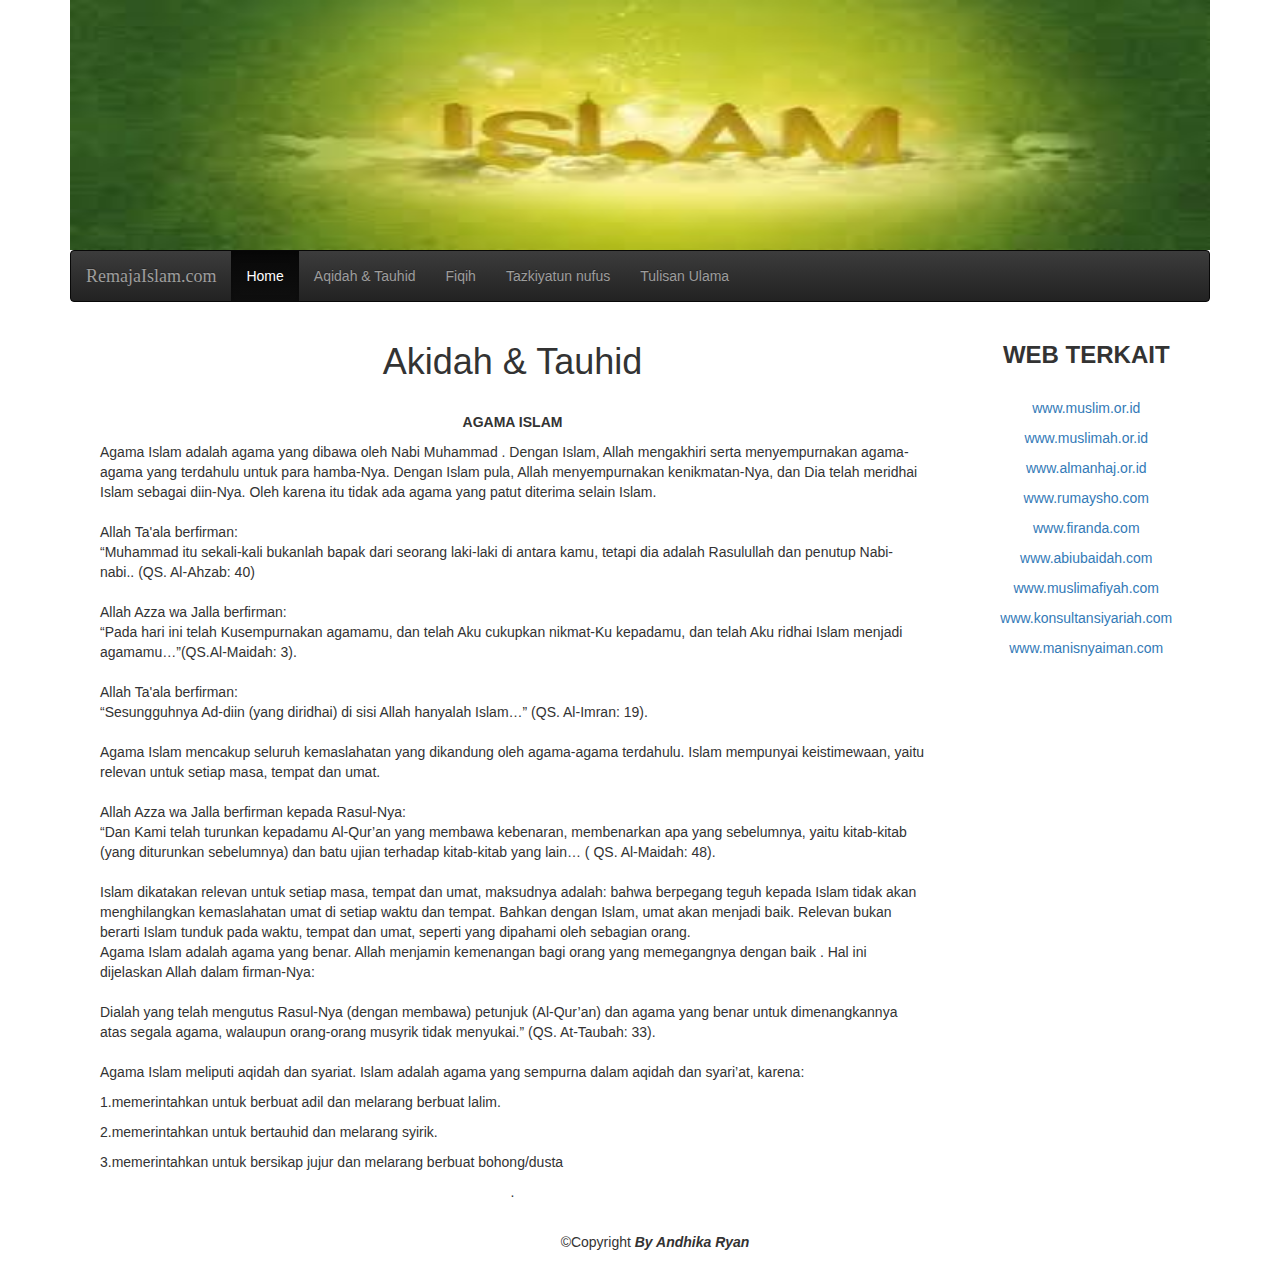
<file: akidah.html>
<!DOCTYPE html>
<html>
    <head>
        <title>Murnikan Akidah</title>
        <meta charset="UTF-8">
        <script src="js/jquery.min.js"></script>
        <meta name="viewport" content="width=device-width, initial-scale=1">
        <link href="style.css" rel="stylesheet">
        <link rel="stylesheet"  href="css/bootstrap.min.css">
        <script src="js/bootstrap.min.js"></script>
        <link rel="stylesheet" href="css/bootstrap-theme.min.css">
    </head>
    <body>

    <div class="container"> 
        <div class="page-top" align="center">
        <img src="img/d.png" width="100%" height="250px" > </img>
    </div>

    <nav class="navbar navbar-inverse">
         <div class="container-fluid">
             <div class="navbar-header">
                 <a class="navbar-brand" href="#">RemajaIslam.com</a>
             </div>
            <ul class="nav navbar-nav">
                <li class="active"><a href="index.html">Home</a></li>
                <li><a href="akidah.html">Aqidah & Tauhid</a></li>
                <li><a href="fikih.html">Fiqih</a></li>
                <li><a href="nufus.html">Tazkiyatun nufus</a></li>
                <li><a href="tulisan.html">Tulisan Ulama</a></li>
            </ul>
        </div>
    </nav>
    
    <div class="container">
        <div class="col-sm-9">
            <h1 class="warna">Akidah & Tauhid</h1><br>
            <p align="center"><b>AGAMA ISLAM</b></p>
            <p align="left"> Agama Islam adalah agama yang dibawa oleh Nabi Muhammad . Dengan Islam, Allah mengakhiri serta 
                menyempurnakan agama-agama yang terdahulu untuk para hamba-Nya. 
                Dengan Islam pula, Allah menyempurnakan kenikmatan-Nya, dan Dia telah meridhai Islam 
                sebagai diin-Nya.  Oleh karena itu tidak ada agama yang patut diterima selain Islam.<br><br>
Allah Ta'ala berfirman:<br>
“Muhammad itu sekali-kali bukanlah bapak dari seorang laki-laki di antara kamu, tetapi dia adalah 
Rasulullah dan penutup Nabi-nabi.. (QS. Al-Ahzab: 40)<br><br>
Allah Azza wa Jalla berfirman:<br>
“Pada hari ini telah Kusempurnakan agamamu, dan telah Aku cukupkan 
nikmat-Ku kepadamu, dan telah Aku ridhai Islam menjadi agamamu…”(QS.Al-Maidah: 3).<br><br>
Allah Ta'ala berfirman:<br>
“Sesungguhnya Ad-diin (yang diridhai) di sisi Allah hanyalah Islam…” (QS. Al-Imran: 19).<br><br>
Agama Islam mencakup seluruh kemaslahatan yang dikandung oleh agama-agama terdahulu. Islam mempunyai keistimewaan, 
yaitu relevan untuk setiap masa, tempat dan umat.<br><br>
Allah Azza wa Jalla berfirman kepada Rasul-Nya: <br>
“Dan Kami telah turunkan kepadamu Al-Qur’an yang membawa kebenaran, 
membenarkan apa yang sebelumnya, yaitu kitab-kitab (yang diturunkan sebelumnya) dan batu ujian terhadap 
kitab-kitab yang lain… ( QS. Al-Maidah: 48).<br><br>
Islam dikatakan relevan untuk setiap masa, tempat dan umat, maksudnya adalah: bahwa berpegang teguh kepada Islam 
tidak akan menghilangkan kemaslahatan umat di setiap waktu dan tempat. Bahkan dengan Islam, umat akan menjadi baik. Relevan bukan berarti Islam tunduk pada waktu, 
tempat dan umat, seperti yang dipahami oleh sebagian orang.<br>
Agama Islam adalah agama yang benar. Allah menjamin kemenangan bagi orang yang memegangnya dengan baik
. Hal ini dijelaskan Allah dalam firman-Nya:<br><br>
Dialah yang telah mengutus Rasul-Nya (dengan membawa) petunjuk (Al-Qur’an) dan agama yang benar untuk 
dimenangkannya atas segala agama, walaupun orang-orang musyrik tidak menyukai.” (QS. At-Taubah: 33).<br><br>
Agama Islam meliputi aqidah dan syariat. Islam adalah agama yang sempurna dalam aqidah dan syari’at, karena:<br>

<p align="left"> 1.memerintahkan untuk berbuat adil dan melarang berbuat lalim.</p>
<p align="left"> 2.memerintahkan untuk bertauhid dan melarang syirik.</p>
<p align="left"> 3.memerintahkan untuk bersikap jujur dan melarang berbuat bohong/dusta</p>.


<p>
        </div>
        

        <div class="row">
            <div class="col-sm-3">
                <div class="col-sm">
                    <center>
                         <p ><strong> <h3> WEB TERKAIT</h3></strong></p><br>
                         <p><a href="www.muslim.or.id">www.muslim.or.id</a></p>
                         <p><a href="www.muslimah.or.id">www.muslimah.or.id</a></p>
                         <p><a href="www.almanhaj.or.id">www.almanhaj.or.id</a></p>
                         <p><a href="www.rumaysho.com">www.rumaysho.com</a></p>
                         <p><a href="www.firanda.com">www.firanda.com</a></p>
                         <p><a href="www.abiubaidah.com">www.abiubaidah.com</a></p>
                         <p><a href="www.muslimafiyah.com">www.muslimafiyah.com</a></p>
                         <p><a href="www.konsultasinsyariah.com">www.konsultansiyariah.com</a></p>
                         <p><a href="www.manisnyaiman.com">www.manisnyaiman.com</a></p>
                    </center>
                 </div>
             </div> 
         </div>
     </div>


     <br>
    <div class="container">
        <footer align="center">
            <p>&copy;Copyright <strong><i>By Andhika Ryan<i></strong></a></p> 
        </footer>
    </div>
    
    </body>
</html>
</file>
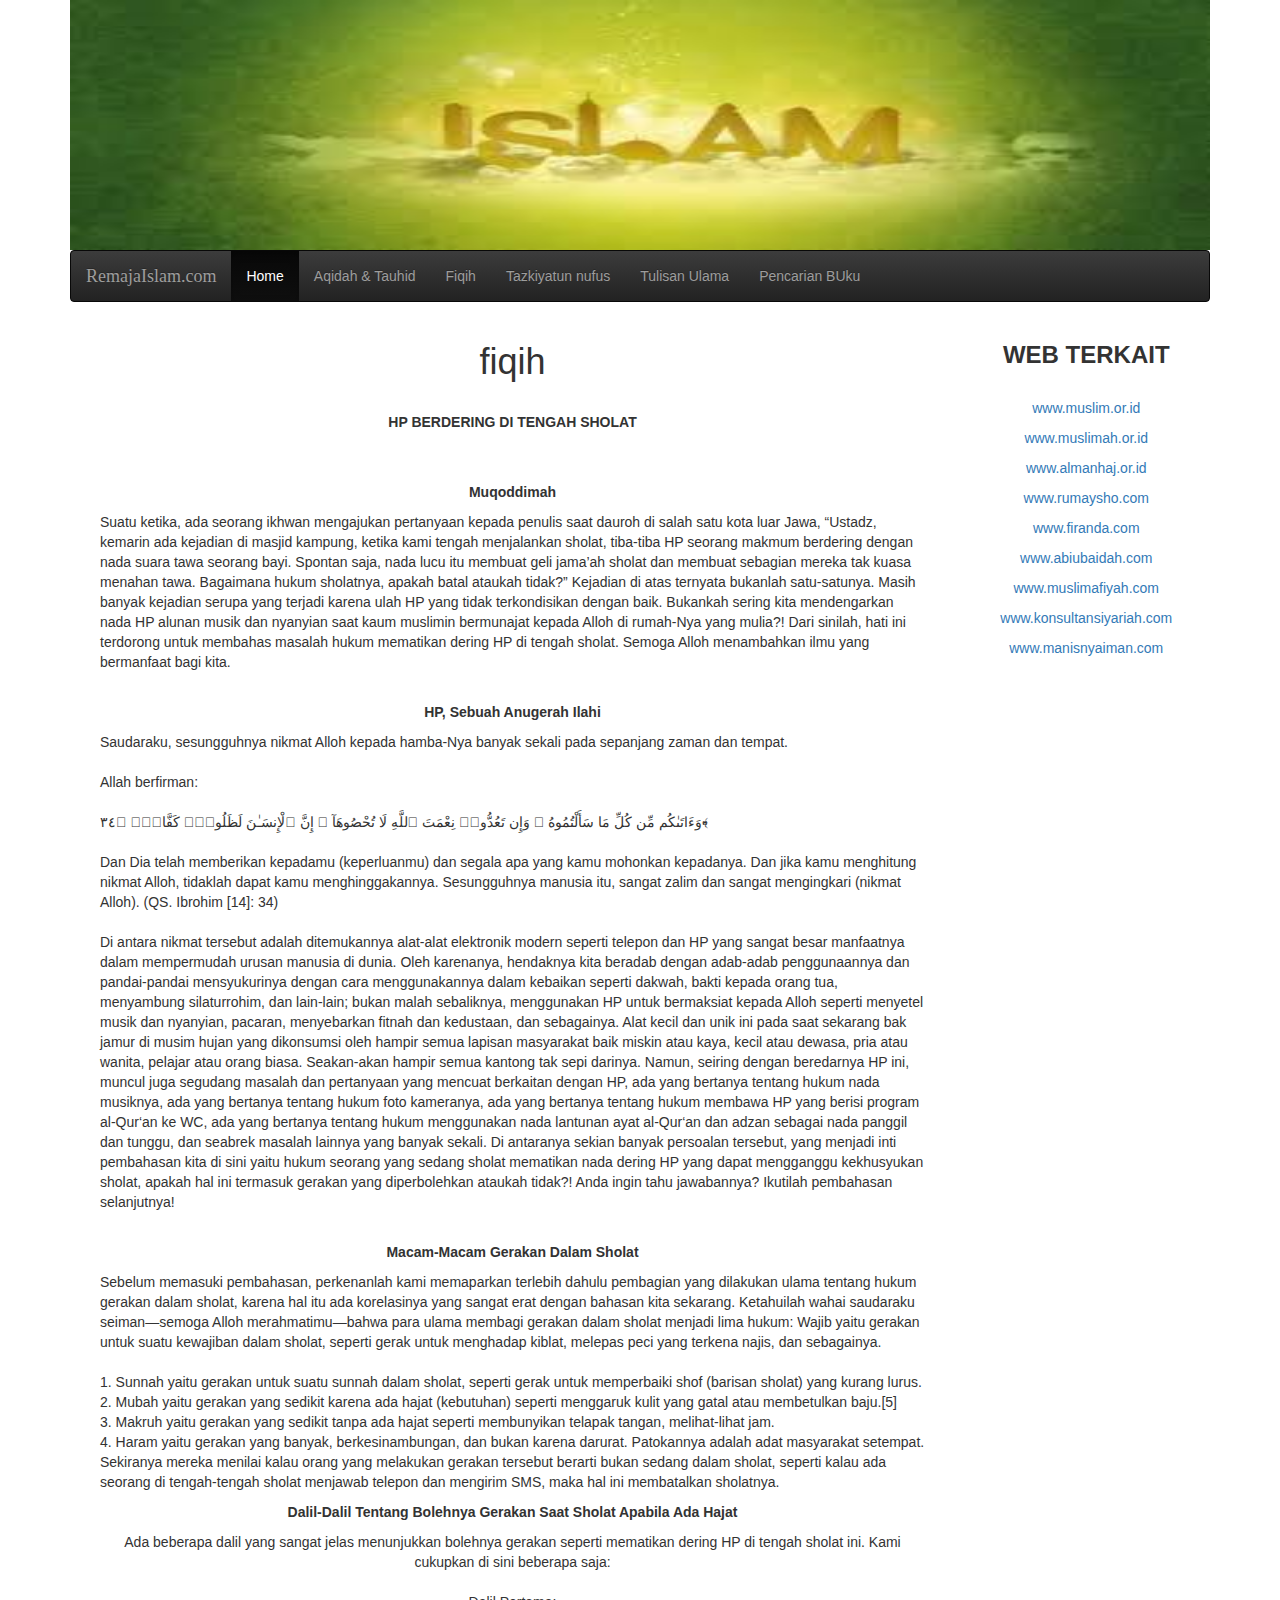
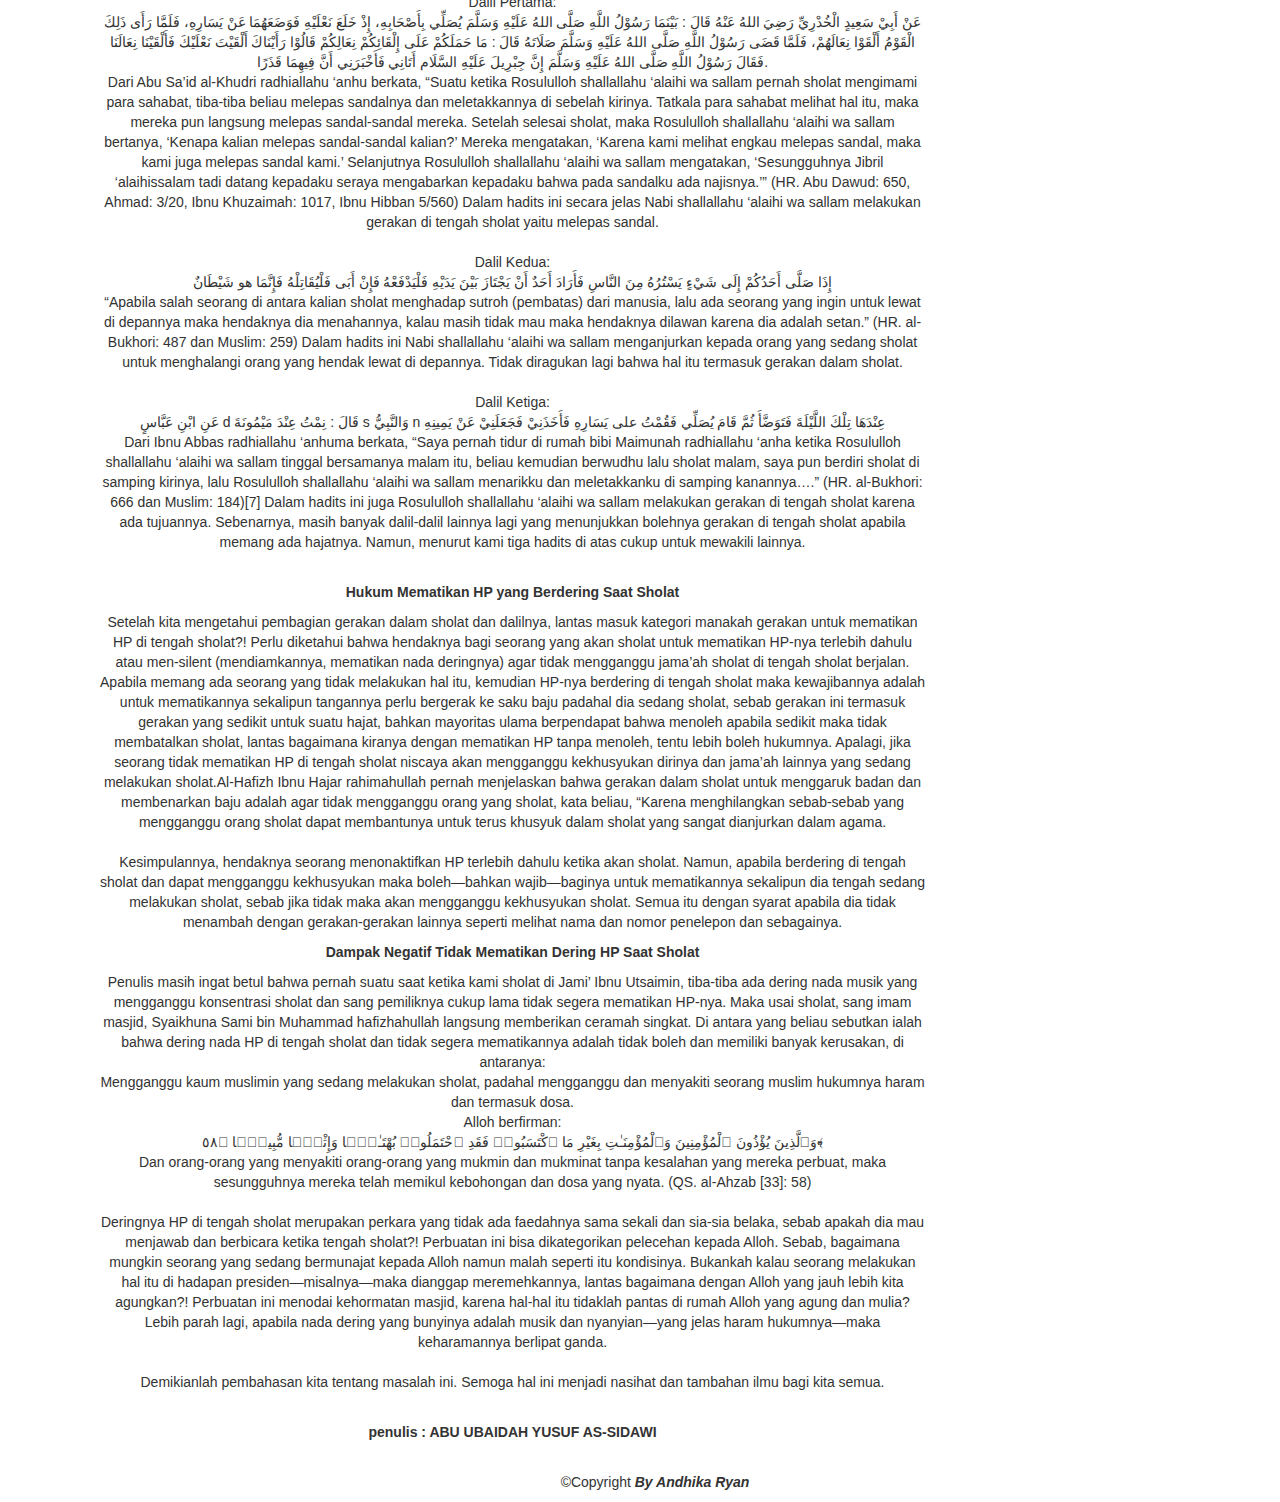
<file: fikih.html>
<!DOCTYPE html>
<html>
    <head>
        <title>Fiqih</title>
        <meta charset="UTF-8">
        <script src="js/jquery.min.js"></script>
        <meta name="viewport" content="width=device-width, initial-scale=1">
        <link href="style.css" rel="stylesheet">
        <link rel="stylesheet"  href="css/bootstrap.min.css">
        <script src="js/bootstrap.min.js"></script>
        <link rel="stylesheet" href="css/bootstrap-theme.min.css">
    </head>
    <body>

    <div class="container"> 
        <div class="page-top" align="center">
        <img src="img/d.png" width="100%" height="250px" > </img>
    </div>

    <nav class="navbar navbar-inverse">
         <div class="container-fluid">
             <div class="navbar-header">
                 <a class="navbar-brand" href="#">RemajaIslam.com</a>
             </div>
            <ul class="nav navbar-nav">
                <li class="active"><a href="index.html">Home</a></li>
                <li><a href="akidah.html">Aqidah & Tauhid</a></li>
                <li><a href="fikih.html">Fiqih</a></li>
                <li><a href="nufus.html">Tazkiyatun nufus</a></li>
                <li><a href="tulisan.html">Tulisan Ulama</a></li>
                <li><a href="cari.html">Pencarian BUku</a></li>
            </ul>
        </div>
    </nav>
    
    <div class="container">
        <div class="col-sm-9">
            <h1 class="warna1">fiqih</h1><br>
            <p align="center"><b>HP BERDERING DI TENGAH SHOLAT</b></p><br><br>
            <p><strong>Muqoddimah</strong></p>
            <p align="left">Suatu ketika, ada seorang ikhwan mengajukan pertanyaan kepada penulis saat dauroh di salah satu kota luar Jawa,
                 “Ustadz, kemarin ada kejadian di masjid kampung, ketika kami tengah menjalankan sholat, 
                 tiba-tiba HP seorang makmum berdering dengan nada suara tawa seorang bayi. Spontan saja, 
                 nada lucu itu membuat geli jama’ah sholat dan membuat sebagian mereka tak kuasa menahan tawa. 
                 Bagaimana hukum sholatnya, apakah batal ataukah tidak?”
                Kejadian di atas ternyata bukanlah satu-satunya. Masih banyak kejadian serupa yang terjadi karena ulah HP 
                yang tidak terkondisikan dengan baik. Bukankah sering kita mendengarkan nada HP alunan musik dan 
                nyanyian saat kaum muslimin bermunajat kepada Alloh di rumah-Nya yang mulia?!
                Dari sinilah, hati ini terdorong untuk membahas masalah hukum mematikan dering HP di tengah sholat. 
                Semoga Alloh menambahkan ilmu yang bermanfaat bagi kita.
            </p><br>
            <p><strong>HP, Sebuah Anugerah Ilahi</strong></p>
            <p align="left">Saudaraku, sesungguhnya nikmat Alloh kepada hamba-Nya banyak sekali pada sepanjang zaman 
                dan tempat.<br><br> Allah berfirman:<br><br>

وَءَاتَىٰكُم مِّن كُلِّ مَا سَأَلْتُمُوهُ ۚ وَإِن تَعُدُّوا۟ نِعْمَتَ ٱللَّهِ لَا تُحْصُوهَآ ۗ إِنَّ ٱلْإِنسَـٰنَ لَظَلُومٌۭ كَفَّارٌۭ ﴿٣٤﴾

<br><br>Dan Dia telah memberikan kepadamu (keperluanmu) dan segala apa yang kamu mohonkan kepadanya. 
Dan jika kamu menghitung nikmat Alloh, tidaklah dapat kamu menghinggakannya. Sesungguhnya manusia itu, sangat zalim 
dan sangat mengingkari (nikmat Alloh). (QS. Ibrohim [14]: 34)<br><br>
Di antara nikmat tersebut adalah ditemukannya alat-alat elektronik modern seperti telepon dan HP yang 
sangat besar manfaatnya dalam mempermudah urusan manusia di dunia. Oleh karenanya, hendaknya kita beradab
 dengan adab-adab penggunaannya dan pandai-pandai mensyukurinya dengan cara menggunakannya dalam 
 kebaikan seperti dakwah, bakti kepada orang tua, menyambung silaturrohim, dan lain-lain; bukan malah 
 sebaliknya, menggunakan HP untuk bermaksiat kepada Alloh seperti menyetel musik dan nyanyian, pacaran, 
 menyebarkan fitnah dan kedustaan, dan sebagainya.
Alat kecil dan unik ini pada saat sekarang bak jamur di musim hujan yang dikonsumsi
 oleh hampir semua lapisan masyarakat baik miskin atau kaya, kecil atau dewasa, pria atau wanita,
  pelajar atau orang biasa. Seakan-akan hampir semua kantong tak sepi darinya.
Namun, seiring dengan beredarnya HP ini, muncul juga segudang masalah dan pertanyaan yang mencuat 
berkaitan dengan HP, ada yang bertanya tentang hukum nada musiknya, ada yang bertanya tentang hukum 
foto kameranya, ada yang bertanya tentang hukum membawa HP yang berisi program al-Qur‘an ke WC, 
ada yang bertanya tentang hukum menggunakan nada lantunan ayat al-Qur‘an dan adzan sebagai nada panggil 
dan tunggu, dan seabrek masalah lainnya yang banyak sekali.
Di antaranya sekian banyak persoalan tersebut, yang menjadi inti pembahasan kita di sini yaitu hukum seorang yang sedang sholat mematikan nada dering HP yang dapat mengganggu kekhusyukan sholat, apakah hal ini termasuk gerakan yang diperbolehkan ataukah tidak?! Anda ingin tahu jawabannya? Ikutilah pembahasan selanjutnya!
</p> <br>
<p><strong>Macam-Macam Gerakan Dalam Sholat</strong></p>
<p align="left">Sebelum memasuki pembahasan, perkenanlah kami memaparkan terlebih dahulu pembagian yang dilakukan ulama tentang hukum gerakan dalam sholat, karena hal itu ada korelasinya yang sangat erat dengan bahasan kita sekarang. Ketahuilah wahai saudaraku seiman—semoga Alloh merahmatimu—bahwa para ulama membagi gerakan dalam sholat menjadi lima hukum:

Wajib yaitu gerakan untuk suatu kewajiban dalam sholat, seperti gerak untuk menghadap kiblat, melepas peci yang terkena najis, dan sebagainya.<br> 
<br> 1. Sunnah yaitu gerakan untuk suatu sunnah dalam sholat, seperti gerak untuk memperbaiki shof (barisan sholat) yang kurang lurus. 
<br>2. Mubah yaitu gerakan yang sedikit karena ada hajat (kebutuhan) seperti menggaruk kulit yang gatal atau membetulkan baju.[5] 
<br>3. Makruh yaitu gerakan yang sedikit tanpa ada hajat seperti membunyikan telapak tangan, melihat-lihat jam. 
<br>4. Haram yaitu gerakan yang banyak, berkesinambungan, dan bukan karena darurat. Patokannya adalah adat masyarakat setempat. Sekiranya mereka menilai kalau orang yang melakukan gerakan tersebut berarti bukan sedang dalam sholat, seperti kalau ada seorang di tengah-tengah sholat menjawab telepon dan mengirim SMS, maka hal ini membatalkan sholatnya.</p>

<p><strong>Dalil-Dalil Tentang Bolehnya Gerakan Saat Sholat Apabila Ada Hajat</strong></p
<p align="left">Ada beberapa dalil yang sangat jelas menunjukkan bolehnya gerakan seperti mematikan dering HP di tengah sholat ini. Kami cukupkan di sini beberapa saja:
<br>
<br>
Dalil Pertama:
<br>
عَنْ أَبِيْ سَعِيدٍ الْخُدْرِيِّ رَضِيَ اللهُ عَنْهُ قَالَ : بَيْنَمَا رَسُوْلُ اللَّهِ صَلَّى اللهُ عَلَيْهِ وَسَلَّمَ يُصَلِّي بِأَصْحَابِهِ، إِذْ خَلَعَ نَعْلَيْهِ فَوَضَعَهُمَا عَنْ يَسَارِهِ، فَلَمَّا رَأَى ذَلِكَ الْقَوْمُ أَلْقَوْا نِعَالَهُمْ، فَلَمَّا قَضَى رَسُوْلُ اللَّهِ صَلَّى اللهُ عَلَيْهِ وَسَلَّمَ صَلَاتَهُ قَالَ : مَا حَمَلَكُمْ عَلَى إِلْقَائِكُمْ نِعَالِكُمْ قَالُوْا رَأَيْنَاكَ أَلْقَيْتَ نَعْلَيْكَ فَأَلْقَيْنَا نِعَالَنَا فَقَالَ رَسُوْلُ اللَّهِ صَلَّى اللهُ عَلَيْهِ وَسَلَّمَ إِنَّ جِبْرِيلَ عَلَيْهِ السَّلَام أَتَانِي فَأَخْبَرَنِي أَنَّ فِيهِمَا قَذَرًا.
<br>
Dari Abu Sa’id al-Khudri radhiallahu ‘anhu berkata, “Suatu ketika Rosululloh shallallahu ‘alaihi wa sallam pernah sholat mengimami para sahabat, tiba-tiba beliau melepas sandalnya dan meletakkannya di sebelah kirinya. Tatkala para sahabat melihat hal itu, maka mereka pun langsung melepas sandal-sandal mereka. Setelah selesai sholat, maka Rosululloh shallallahu ‘alaihi wa sallam bertanya, ‘Kenapa kalian melepas sandal-sandal kalian?’ Mereka mengatakan, ‘Karena kami melihat engkau melepas sandal, maka kami juga melepas sandal kami.’ Selanjutnya Rosululloh shallallahu ‘alaihi wa sallam mengatakan, ‘Sesungguhnya Jibril ‘alaihissalam tadi datang kepadaku seraya mengabarkan kepadaku bahwa pada sandalku ada najisnya.’” (HR. Abu Dawud: 650, Ahmad: 3/20, Ibnu Khuzaimah: 1017, Ibnu Hibban 5/560)
Dalam hadits ini secara jelas Nabi shallallahu ‘alaihi wa sallam melakukan gerakan di tengah sholat yaitu melepas sandal.
<br>
<br>
Dalil Kedua:
<br>
إِذَا صَلَّى أَحَدُكُمْ إِلَى شَيْءٍ يَسْتُرُهُ مِنَ النَّاسِ فَأَرَادَ أَحَدٌ أَنْ يَجْتَازَ بَيْنَ يَدَيْهِ فَلْيَدْفَعْهُ فَإِنْ أَبَى فَلْيُقَاتِلْهُ فَإِنَّمَا هو شَيْطَانٌ
<br>
“Apabila salah seorang di antara kalian sholat menghadap sutroh (pembatas) dari manusia, lalu ada seorang yang ingin untuk lewat di depannya maka hendaknya dia menahannya, kalau masih tidak mau maka hendaknya dilawan karena dia adalah setan.” (HR. al-Bukhori: 487 dan Muslim: 259)
Dalam hadits ini Nabi shallallahu ‘alaihi wa sallam menganjurkan kepada orang yang sedang sholat untuk menghalangi orang yang hendak lewat di depannya. Tidak diragukan lagi bahwa hal itu termasuk gerakan dalam sholat.
<br>
<br>
Dalil Ketiga:
<br>
عَنِ ابْنِ عَبَّاسٍ d قَالَ : نِمْتُ عِنْدَ مَيْمُونَةَ s وَالنَّبِيُّ n عِنْدَهَا تِلْكَ اللَّيْلَةَ فَتَوَضَّأَ ثُمَّ قَامَ يُصَلِّي فَقُمْتُ على يَسَارِهِ فَأَخَذَنِيْ فَجَعَلَنِيْ عَنْ يَمِينِهِ
<br>
Dari Ibnu Abbas radhiallahu ‘anhuma berkata, “Saya pernah tidur di rumah bibi Maimunah radhiallahu ‘anha ketika Rosululloh shallallahu ‘alaihi wa sallam tinggal bersamanya malam itu, beliau kemudian berwudhu lalu sholat malam, saya pun berdiri sholat di samping kirinya, lalu Rosululloh shallallahu ‘alaihi wa sallam menarikku dan meletakkanku di samping kanannya….” (HR. al-Bukhori: 666 dan Muslim: 184)[7]
Dalam hadits ini juga Rosululloh shallallahu ‘alaihi wa sallam melakukan gerakan di tengah sholat karena ada tujuannya.
Sebenarnya, masih banyak dalil-dalil lainnya lagi yang menunjukkan bolehnya gerakan di tengah sholat apabila memang ada hajatnya. Namun, menurut kami tiga hadits di atas cukup untuk mewakili lainnya.
</p>
<br>
<p><strong>Hukum Mematikan HP yang Berdering Saat Sholat</strong></p>
<p>Setelah kita mengetahui pembagian gerakan dalam sholat dan dalilnya, lantas masuk kategori manakah gerakan untuk mematikan HP di tengah sholat?!
Perlu diketahui bahwa hendaknya bagi seorang yang akan sholat untuk mematikan HP-nya terlebih dahulu atau men-silent (mendiamkannya, mematikan nada deringnya) agar tidak mengganggu jama’ah sholat di tengah sholat berjalan.
Apabila memang ada seorang yang tidak melakukan hal itu, kemudian HP-nya berdering di tengah sholat maka kewajibannya adalah untuk mematikannya sekalipun tangannya perlu bergerak ke saku baju padahal dia sedang sholat, sebab gerakan ini termasuk gerakan yang sedikit untuk suatu hajat, bahkan mayoritas ulama berpendapat bahwa menoleh apabila sedikit maka tidak membatalkan sholat, lantas bagaimana kiranya dengan mematikan HP tanpa menoleh, tentu lebih boleh hukumnya. Apalagi, jika seorang tidak mematikan HP di tengah sholat niscaya akan mengganggu kekhusyukan dirinya dan jama’ah lainnya yang sedang melakukan sholat.Al-Hafizh Ibnu Hajar rahimahullah pernah menjelaskan bahwa gerakan dalam sholat untuk menggaruk badan dan membenarkan baju adalah agar tidak mengganggu orang yang sholat, kata beliau, “Karena menghilangkan sebab-sebab yang mengganggu orang sholat dapat membantunya untuk terus khusyuk dalam sholat yang sangat dianjurkan dalam agama.<br><br>
Kesimpulannya, hendaknya seorang menonaktifkan HP terlebih dahulu ketika akan sholat. Namun, apabila berdering di tengah sholat dan dapat mengganggu kekhusyukan maka boleh—bahkan wajib—baginya untuk mematikannya sekalipun dia tengah sedang melakukan sholat, sebab jika tidak maka akan mengganggu kekhusyukan sholat. Semua itu dengan syarat apabila dia tidak menambah dengan gerakan-gerakan lainnya seperti melihat nama dan nomor penelepon dan sebagainya.
</p>

<p><strong>Dampak Negatif Tidak Mematikan Dering HP Saat Sholat</strong></p>
<p>Penulis masih ingat betul bahwa pernah suatu saat ketika kami sholat di Jami’ Ibnu Utsaimin, tiba-tiba ada dering nada musik yang mengganggu konsentrasi sholat dan sang pemiliknya cukup lama tidak segera mematikan HP-nya. Maka usai sholat, sang imam masjid, Syaikhuna Sami bin Muhammad hafizhahullah langsung memberikan ceramah singkat. Di antara yang beliau sebutkan ialah bahwa dering nada HP di tengah sholat dan tidak segera mematikannya adalah tidak boleh dan memiliki banyak kerusakan, di antaranya:
<br>
Mengganggu kaum muslimin yang sedang melakukan sholat, padahal mengganggu dan menyakiti seorang muslim hukumnya haram dan termasuk dosa. 
<br>
Alloh berfirman:<br> 
وَٱلَّذِينَ يُؤْذُونَ ٱلْمُؤْمِنِينَ وَٱلْمُؤْمِنَـٰتِ بِغَيْرِ مَا ٱكْتَسَبُوا۟ فَقَدِ ٱحْتَمَلُوا۟ بُهْتَـٰنًۭا وَإِثْمًۭا مُّبِينًۭا ﴿٥٨﴾
<br>
Dan orang-orang yang menyakiti orang-orang yang mukmin dan mukminat tanpa kesalahan yang mereka perbuat, maka sesungguhnya mereka telah memikul kebohongan dan dosa yang nyata. (QS. al-Ahzab [33]: 58)
<br><br>
Deringnya HP di tengah sholat merupakan perkara yang tidak ada faedahnya sama sekali dan sia-sia belaka, sebab apakah dia mau menjawab dan berbicara ketika tengah sholat?! 
Perbuatan ini bisa dikategorikan pelecehan kepada Alloh. Sebab, bagaimana mungkin seorang yang sedang bermunajat kepada Alloh namun malah seperti itu kondisinya. Bukankah kalau seorang melakukan hal itu di hadapan presiden—misalnya—maka dianggap meremehkannya, lantas bagaimana dengan Alloh yang jauh lebih kita agungkan?! 
Perbuatan ini menodai kehormatan masjid, karena hal-hal itu tidaklah pantas di rumah Alloh yang agung dan mulia? 
Lebih parah lagi, apabila nada dering yang bunyinya adalah musik dan nyanyian—yang jelas haram hukumnya—maka keharamannya berlipat ganda. 
<br><br>
Demikianlah pembahasan kita tentang masalah ini. Semoga hal ini menjadi nasihat dan tambahan ilmu bagi kita semua.
</p>
<br>
<p align="strong"><strong> penulis : ABU UBAIDAH YUSUF AS-SIDAWI</strong></p>



<p>
        </div>
        

        <div class="row">
            <div class="col-sm-3">
                <div class="col-sm">
                    <center>
                         <p ><strong> <h3> WEB TERKAIT</h3></strong></p><br>
                         <p><a href="www.muslim.or.id">www.muslim.or.id</a></p>
                         <p><a href="www.muslimah.or.id">www.muslimah.or.id</a></p>
                         <p><a href="www.almanhaj.or.id">www.almanhaj.or.id</a></p>
                         <p><a href="www.rumaysho.com">www.rumaysho.com</a></p>
                         <p><a href="www.firanda.com">www.firanda.com</a></p>
                         <p><a href="www.abiubaidah.com">www.abiubaidah.com</a></p>
                         <p><a href="www.muslimafiyah.com">www.muslimafiyah.com</a></p>
                         <p><a href="www.konsultasinsyariah.com">www.konsultansiyariah.com</a></p>
                         <p><a href="www.manisnyaiman.com">www.manisnyaiman.com</a></p>
                    </center>
                 </div>
             </div> 
         </div>
     </div>


     <br>
    <div class="container">
        <footer align="center">
            <p>&copy;Copyright <strong><i>By Andhika Ryan<i></strong></a></p> 
        </footer>
    </div>
    
    </body>
</html>
</file>
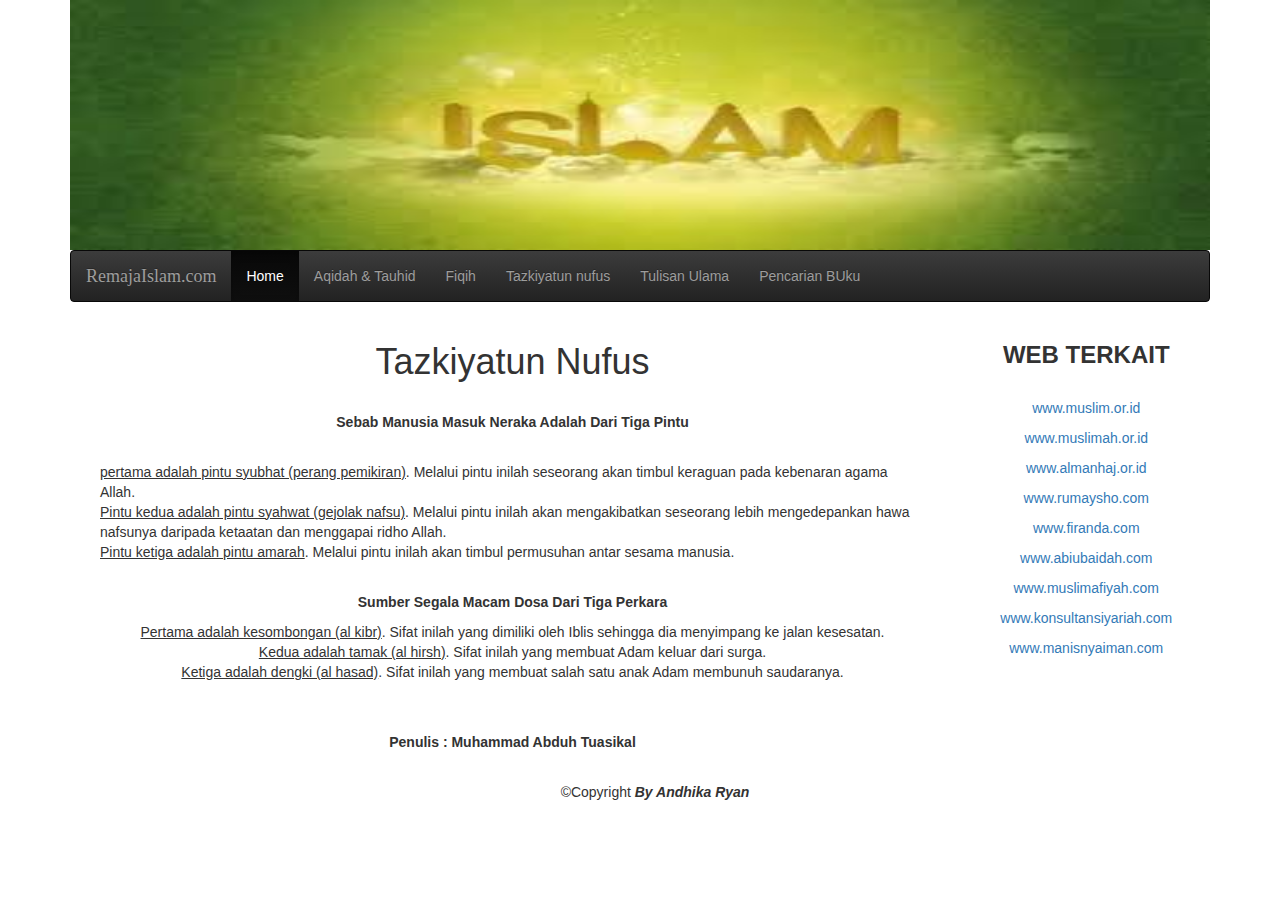
<file: nufus.html>
<!DOCTYPE html>
<html>
    <head>
        <title>Pensucian Jiwa</title>
        <meta charset="UTF-8">
        <script src="js/jquery.min.js"></script>
        <meta name="viewport" content="width=device-width, initial-scale=1">
        <link href="style.css" rel="stylesheet">
        <link rel="stylesheet"  href="css/bootstrap.min.css">
        <script src="js/bootstrap.min.js"></script>
        <link rel="stylesheet" href="css/bootstrap-theme.min.css">
    </head>
    <body>

    <div class="container"> 
        <div class="page-top" align="center">
        <img src="img/d.png" width="100%" height="250px" > </img>
    </div>

    <nav class="navbar navbar-inverse">
         <div class="container-fluid">
             <div class="navbar-header">
                 <a class="navbar-brand" href="#">RemajaIslam.com</a>
             </div>
            <ul class="nav navbar-nav">
                <li class="active"><a href="index.html">Home</a></li>
                <li><a href="Akidah.html">Aqidah & Tauhid</a></li>
                <li><a href="fikih.html">Fiqih</a></li>
                <li><a href="nufus.html">Tazkiyatun nufus</a></li>
                <li><a href="Tulisan.html">Tulisan Ulama</a></li>
                <li><a href="cari.html">Pencarian BUku</a></li>
            </ul>
        </div>
    </nav>
    
    <div class="container">
        <div class="col-sm-9">
            <h1 class="warna2">Tazkiyatun Nufus</h1><br>
            <p><strong>Sebab Manusia Masuk Neraka Adalah Dari Tiga Pintu</strong></p>
            <p align="left"><br><u> pertama adalah pintu syubhat (perang pemikiran)</u>. Melalui pintu inilah seseorang akan timbul keraguan pada kebenaran agama Allah. 
<br><u>Pintu kedua adalah pintu syahwat (gejolak nafsu)</u>. Melalui pintu inilah akan mengakibatkan seseorang lebih mengedepankan hawa nafsunya daripada ketaatan dan menggapai ridho Allah. 
<br><u>Pintu ketiga adalah pintu amarah</u>. Melalui pintu inilah akan timbul permusuhan antar sesama manusia. 
<br><br>
            <p><strong>Sumber Segala Macam Dosa Dari Tiga Perkara</strong></p>
            <p><u>Pertama adalah kesombongan (al kibr)</u>. Sifat inilah yang dimiliki oleh Iblis sehingga dia menyimpang ke jalan kesesatan. 
<br><u>Kedua adalah tamak (al hirsh)</u>. Sifat inilah yang membuat Adam keluar dari surga. <br>
<u>Ketiga adalah dengki (al hasad)</u>. Sifat inilah yang membuat salah satu anak Adam membunuh saudaranya.</p>
</p>
<br><br>
            <p><strong>Penulis : Muhammad Abduh Tuasikal</strong></p>

        </div>
        

        <div class="row">
            <div class="col-sm-3">
                <div class="col-sm">
                    <center>
                         <p ><strong> <h3> WEB TERKAIT</h3></strong></p><br>
                         <p><a href="www.muslim.or.id">www.muslim.or.id</a></p>
                         <p><a href="www.muslimah.or.id">www.muslimah.or.id</a></p>
                         <p><a href="www.almanhaj.or.id">www.almanhaj.or.id</a></p>
                         <p><a href="www.rumaysho.com">www.rumaysho.com</a></p>
                         <p><a href="www.firanda.com">www.firanda.com</a></p>
                         <p><a href="www.abiubaidah.com">www.abiubaidah.com</a></p>
                         <p><a href="www.muslimafiyah.com">www.muslimafiyah.com</a></p>
                         <p><a href="www.konsultasinsyariah.com">www.konsultansiyariah.com</a></p>
                         <p><a href="www.manisnyaiman.com">www.manisnyaiman.com</a></p>
                    </center>
                 </div>
             </div> 
         </div>
     </div>


     <br>
    <div class="container">
        <footer align="center">
            <p>&copy;Copyright <strong><i>By Andhika Ryan<i></strong></a></p> 
        </footer>
    </div>
    
    </body>
</html>
</file>
<file: style.css>
body {
  font-family: "Montserrat";
  font-size: 16px;
}

.navbar-brand {
  font-family: "Calligraffitti";
  font-size: 22px;
}

.titletop {
  font-size: 26px;
}

.bgtop {
  background-image: url("./asset/nasa.jpg");
  background-size: cover;
  background-attachment: fixed;
  height: 100vh;
  position: relative;
}
.judul {
  font-family: "caveat";
  margin: 0;
  text-align: center;
  width: 100%;
  top: 45%;
  position: absolute;
  transform: scale(0.8);
}
.imgjen {
  width: 200px;
}

#portofolio {
  width: 100%;
  padding: 2em 0;
}
.containerimg {
  width: 100%;
  overflow: hidden;
  text-align: center;
}
.img-porto {
  max-width: 300px;
  display: inline-block;
  width: 90%;
  vertical-align: middle;
  margin: 0.8em;
  margin-bottom: 0.5em;
  border-radius: 10px;
  border: solid 1px;
  transition-duration: 0.5s;
}
.img-porto:hover {
  transform: scale(1.1);
}

.kursi2020 {
  border-radius: 20px;
  transition-duration: 0.5s;
}
.kursi2020:hover {
  transform: translate(10px);
}
.kursi {
  max-width: 350px;
  width: 90%;
}
.asmaulhusna {
  max-width: 400px;
  width: 90%;
  margin-left: 1em;
  border-radius: 10px;
  border: solid 1px;
}

.fikih2020 {
  border-radius: 20px;
  transition-duration: 0.5s;
}
.fikih2020:hover {
  transform: translate(-10px);
}

.new2021 {
  background-color: rgb(244 244 245);
  margin-top: 7em;
}
#portofolio {
  width: 100%;
  padding: 2em 0;
}
.container {
  width: 100%;
  overflow: hidden;
  text-align: center;
}
.img-tim {
  max-width: 300px;
  display: inline-block;
  width: 90%;
  vertical-align: middle;
  margin: 0 auto;
  margin-bottom: 2em;
}

.blockquote {
  font-size: 15px;
}

.quoteother {
  width: 350px;
  margin: auto;
}

.navbar {
  z-index: 99;
}

.popup {
  width: 100%;
  height: 100%;
  background-color: rgba(0, 0, 0, 0.3);
  position: fixed;
  opacity: 0;
  transition: all 0.2s ease-in;
  z-index: 100;
}

.popup-content {
  width: 250px;
  text-align: center;
  margin: 30vh auto;
}

.popup-image {
  width: 100%;
  border-radius: 10px;
}

.popup--show {
  opacity: 1;
}
.popup--close {
  display: none;
  transition: all 0.2s ease-out;
}

.linka {
  text-decoration: none;
  color: white;
}

@media (min-width: 600px) {
  .quoteother {
    width: 960px;
  }
}
</file>
